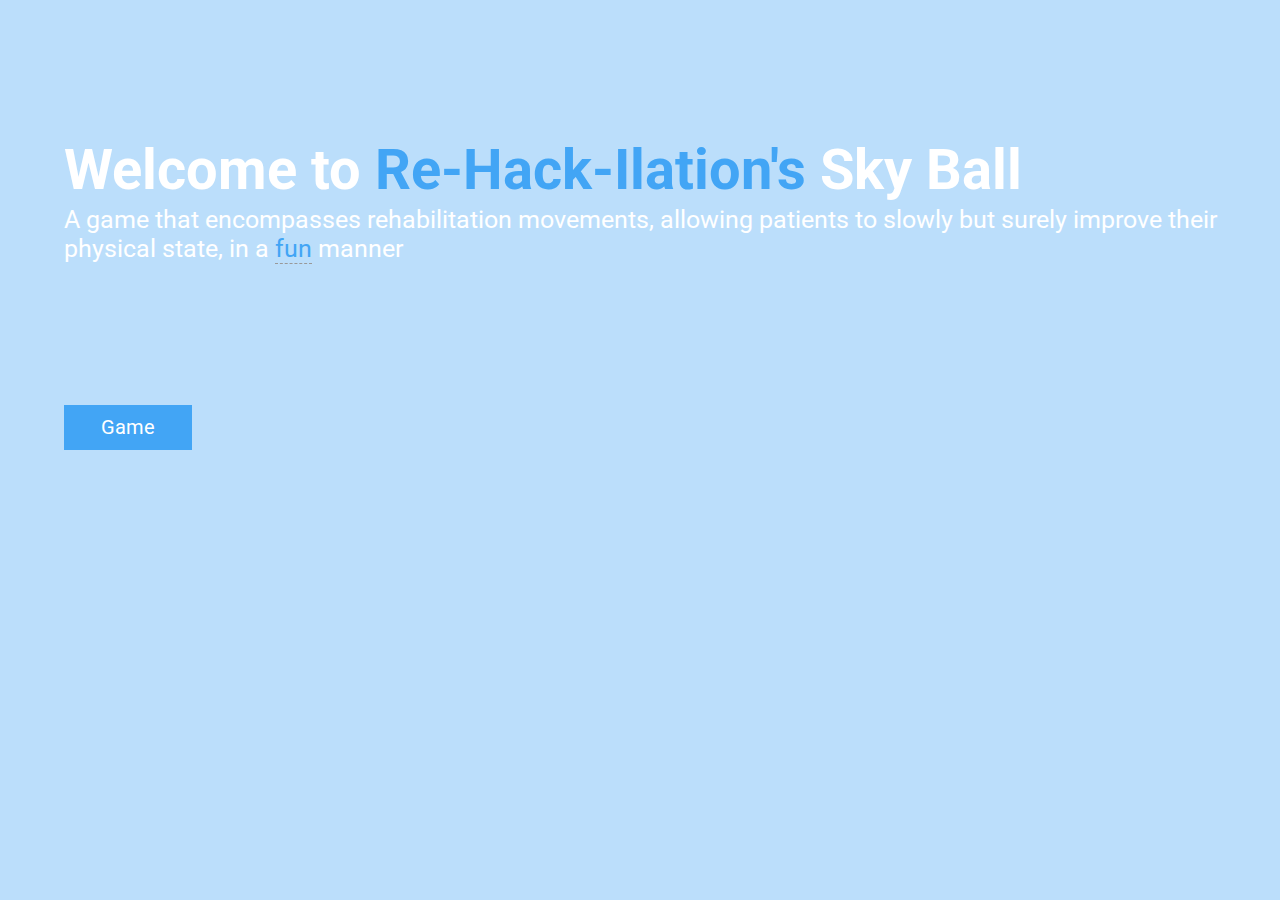
<file: ball.html>
<!DOCTYPE html>
<html>

<link rel="stylesheet" type="text/css" href="assets/mainstyle.css">
<link href='https://fonts.googleapis.com/css?family=Roboto' rel='stylesheet' type='text/css'>


<body>

<h1 id = "title"> Welcome to <span class = "important">Re-Hack-Ilation's</span> Sky Ball</h1>
<p id = "descrip"> A game that encompasses rehabilitation movements, allowing patients to slowly but surely improve their physical state, in a <span id = "underline" class = "important">fun</span> manner</p>


<a href = "ball2.html"> <div id = "button"> Game </div> </a>


</body>



</html>
</file>
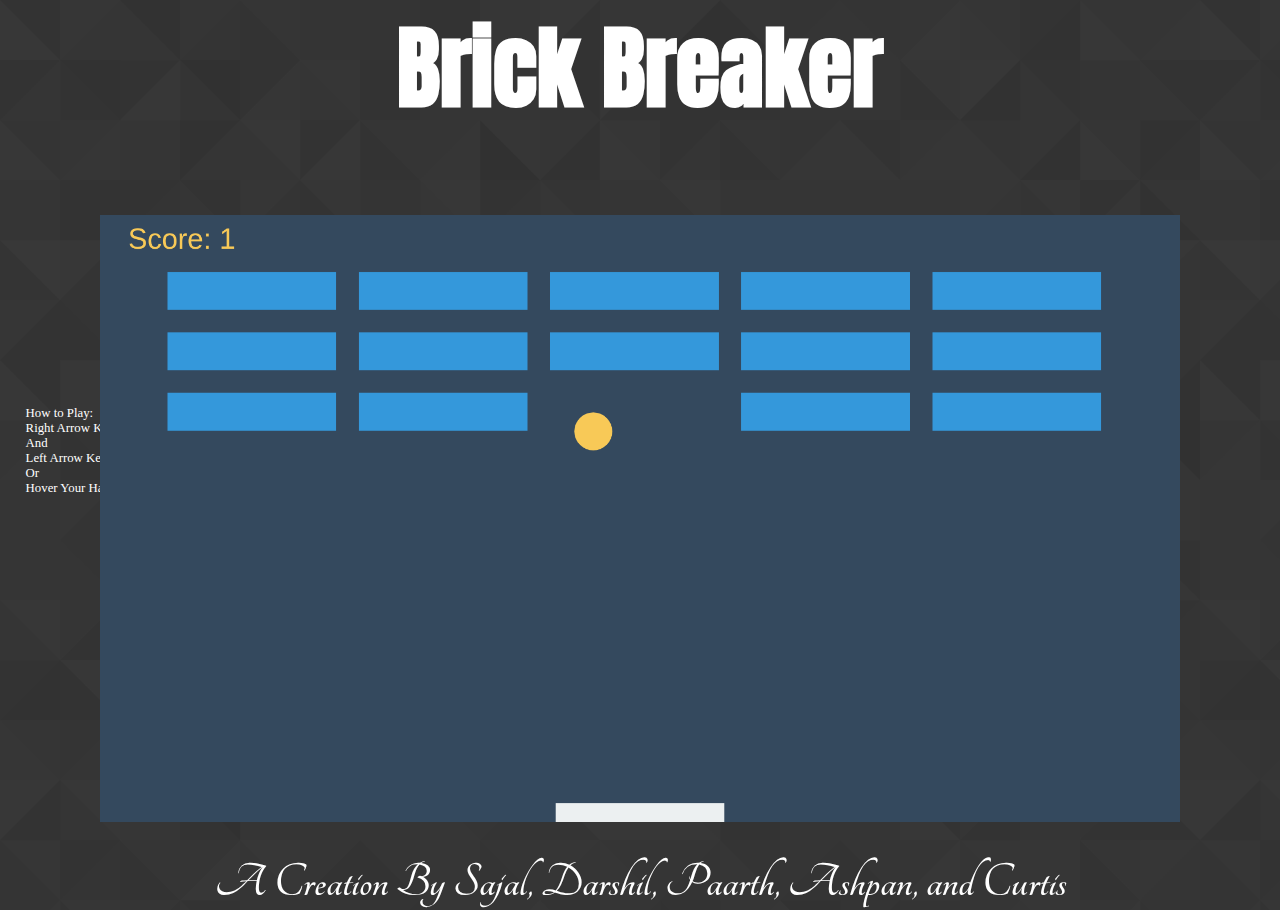
<file: brick.html>
<html>
  <head>
    <meta charset="utf-8"/>
    <script src="http://js.leapmotion.com/leap-0.4.2.js"></script>
    <link href='https://fonts.googleapis.com/css?family=Tangerine' rel='stylesheet' type='text/css'>
    <link rel="stylesheet" type="text/css" href="assets/style2.css">
    <link href='https://fonts.googleapis.com/css?family=Anton' rel='stylesheet' type='text/css'>

    <title>Prototype</title>
  </head>
  <body background="assets/2.png">
    <h1>Brick Breaker</h1>
    <div class="wrapper">
      <div class="container">
        <div class="canvas-container">
          <canvas id="theCanvas" class:"size" height = '1080' width = '1920'></canvas>
        </div>
      </div>
    </div>
    <div class="How">
    <p>How to Play:</p>
    <p>Right Arrow Key</p>
    <p>And</p>
    <p>Left Arrow Key</p>
    <p>Or</p>
    <p>Hover Your Hand using Leap</p>
    </div>

    <h2>A Creation By Sajal, Darshil, Paarth, Ashpan, and Curtis</h2>
    <!-- Game Script-->
    <script src="assets/game2.js"> </script>
  </body>
</html>
</file>
<file: assets/mainstyle.css>
html{
	background: #BBDEFB;
}

#title{
	font-family: 'Roboto', sans-serif;
	font-size: 56px;
	position: absolute;
	top: 11vh;
	left: 5vw;
	color: white;
}

#descrip{
	font-family: 'Roboto', sans-serif;
	font-size: 25px;
	position: absolute;
	top: 20vh;
	left: 5vw;
	color: white;
}

#underline{

  border-bottom: 1px dashed #999;
  display: inline;

}

.important{
	color: #42A5F5;
}

#button{
	position: absolute;
	font-family: 'Roboto', sans-serif;
	font-size: 20px;
	background-color: #42A5F5;
	width: 10vw;
	height: 5vh;
	text-align: center;
	color: white;
	line-height: 5vh;
	top: 45vh;
	left: 5vw;
}
</file>
<file: assets/style2.css>
*{
        padding:0;
        margin:0;

      }
      body{
        overflow:hidden;        
      }
      .wrapper {
         display: table;
         padding: 0;
         width: 100vw;
         height: 85vh;
         position: absolute;
      }
      .container {
         display: table-cell;
         vertical-align: middle;
      }
      .canvas-container {
         position: relative;
         max-width: 1080px;
         min-width: 320px;
         margin: 0 auto;

      }
      #theCanvas {
          background: #34495E;
         width: 100%;
         height: auto;

      }h2{
        text-align: center;
        padding-top: 80vh;
        font-family: 'Tangerine', cursive;
        font-size: 50px;
        color: #FFFFFF;
      }
      h1{
        color: white;
        font-size: 10vh;
        text-align: center;
        font-family: 'Anton', sans-serif;
      }
      .How{
        float: left;
        margin-top: 30vh;
        font-size: 1vw;
        color: white;
        margin-left: 2vw
      }
</file>
